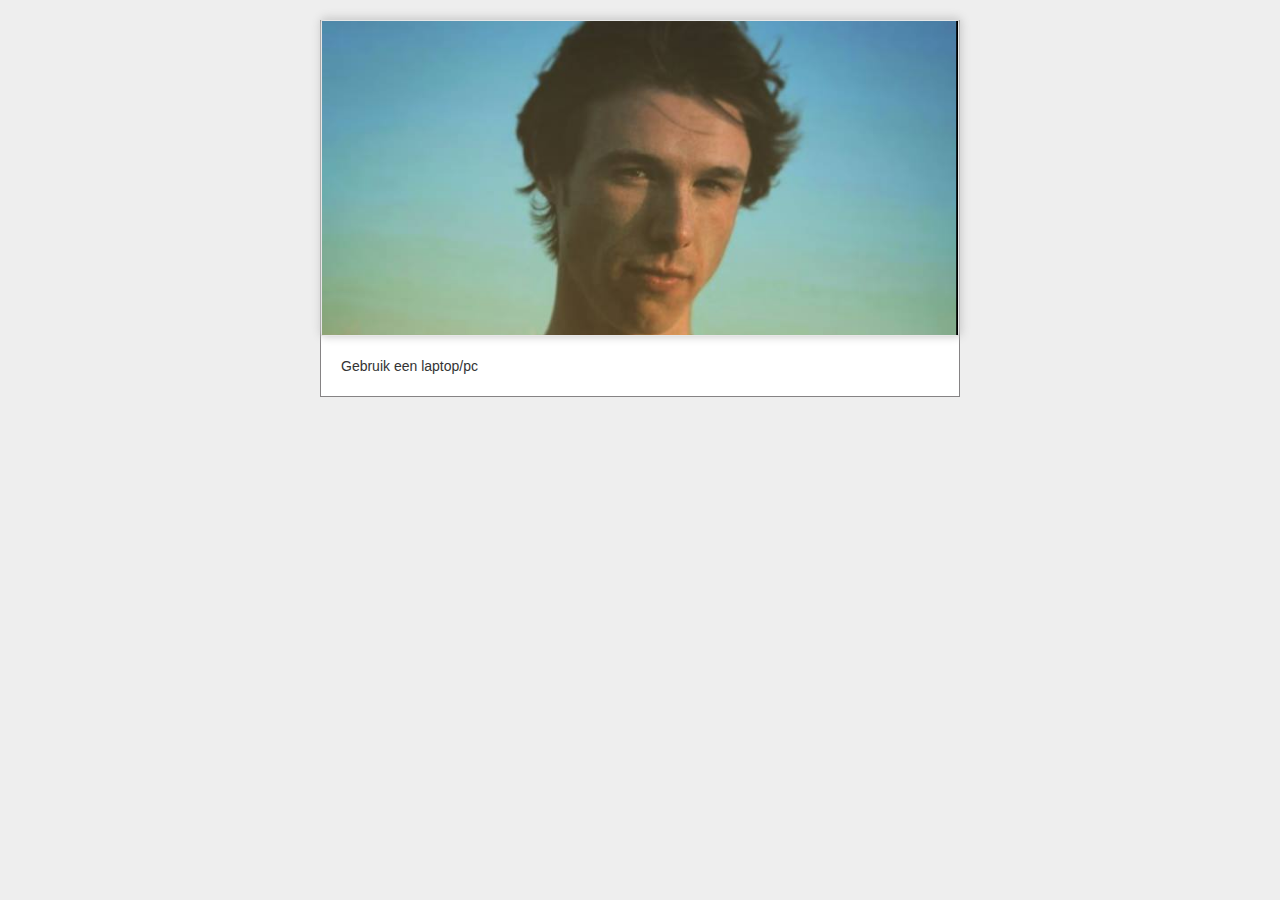
<file: index.html>
<!DOCTYPE html>
<html lang="en">
<head>
  <title>Sinterklaas Tim</title>
  <meta charset="utf-8">
  <meta name="viewport" content="width=device-width, initial-scale=1">
  <link rel="stylesheet" href="https://maxcdn.bootstrapcdn.com/bootstrap/3.3.7/css/bootstrap.min.css">
  <script src="https://ajax.googleapis.com/ajax/libs/jquery/3.2.1/jquery.min.js"></script>
  <script src="https://maxcdn.bootstrapcdn.com/bootstrap/3.3.7/js/bootstrap.min.js"></script>
  <script src="script.js"></script>
  <link rel="stylesheet" href="style.css">
</head>
<body>
	<div class="content">
				
<nav class="navbar navbar-default shadow">
  <div id="header">
    <img src="./images/header2.png" style="width:100%;">
  </div>
  <div class="container-fluid">
    <!-- Brand and toggle get grouped for better mobile display -->

    <!-- Collect the nav links, forms, and other content for toggling -->
  </div><!-- /.container-fluid -->
</nav>

  <div class="tab-content">
      <div id="pre-info">Gebruik een laptop/pc</div>
		  <div class="invis" id="informatie">
		    <h3>Tim.</h3>
		    <p>Welkom bij de grote Sinterklaas easter egg/B25-quiz galore.</p>
        <p>Aan het eind van de rabbithole zit je gedicht.</p>
        <p>Succes.</p>
        <p>Vergeet niet met wie je bent.</p>
        <button onclick="klik()">En klik hier X keer, waarbij X een relevant getal is</button>
        <br />
        <p id="counter"></p>
		  </div>
		</div>
	</div>
</body>
</html>
</file>
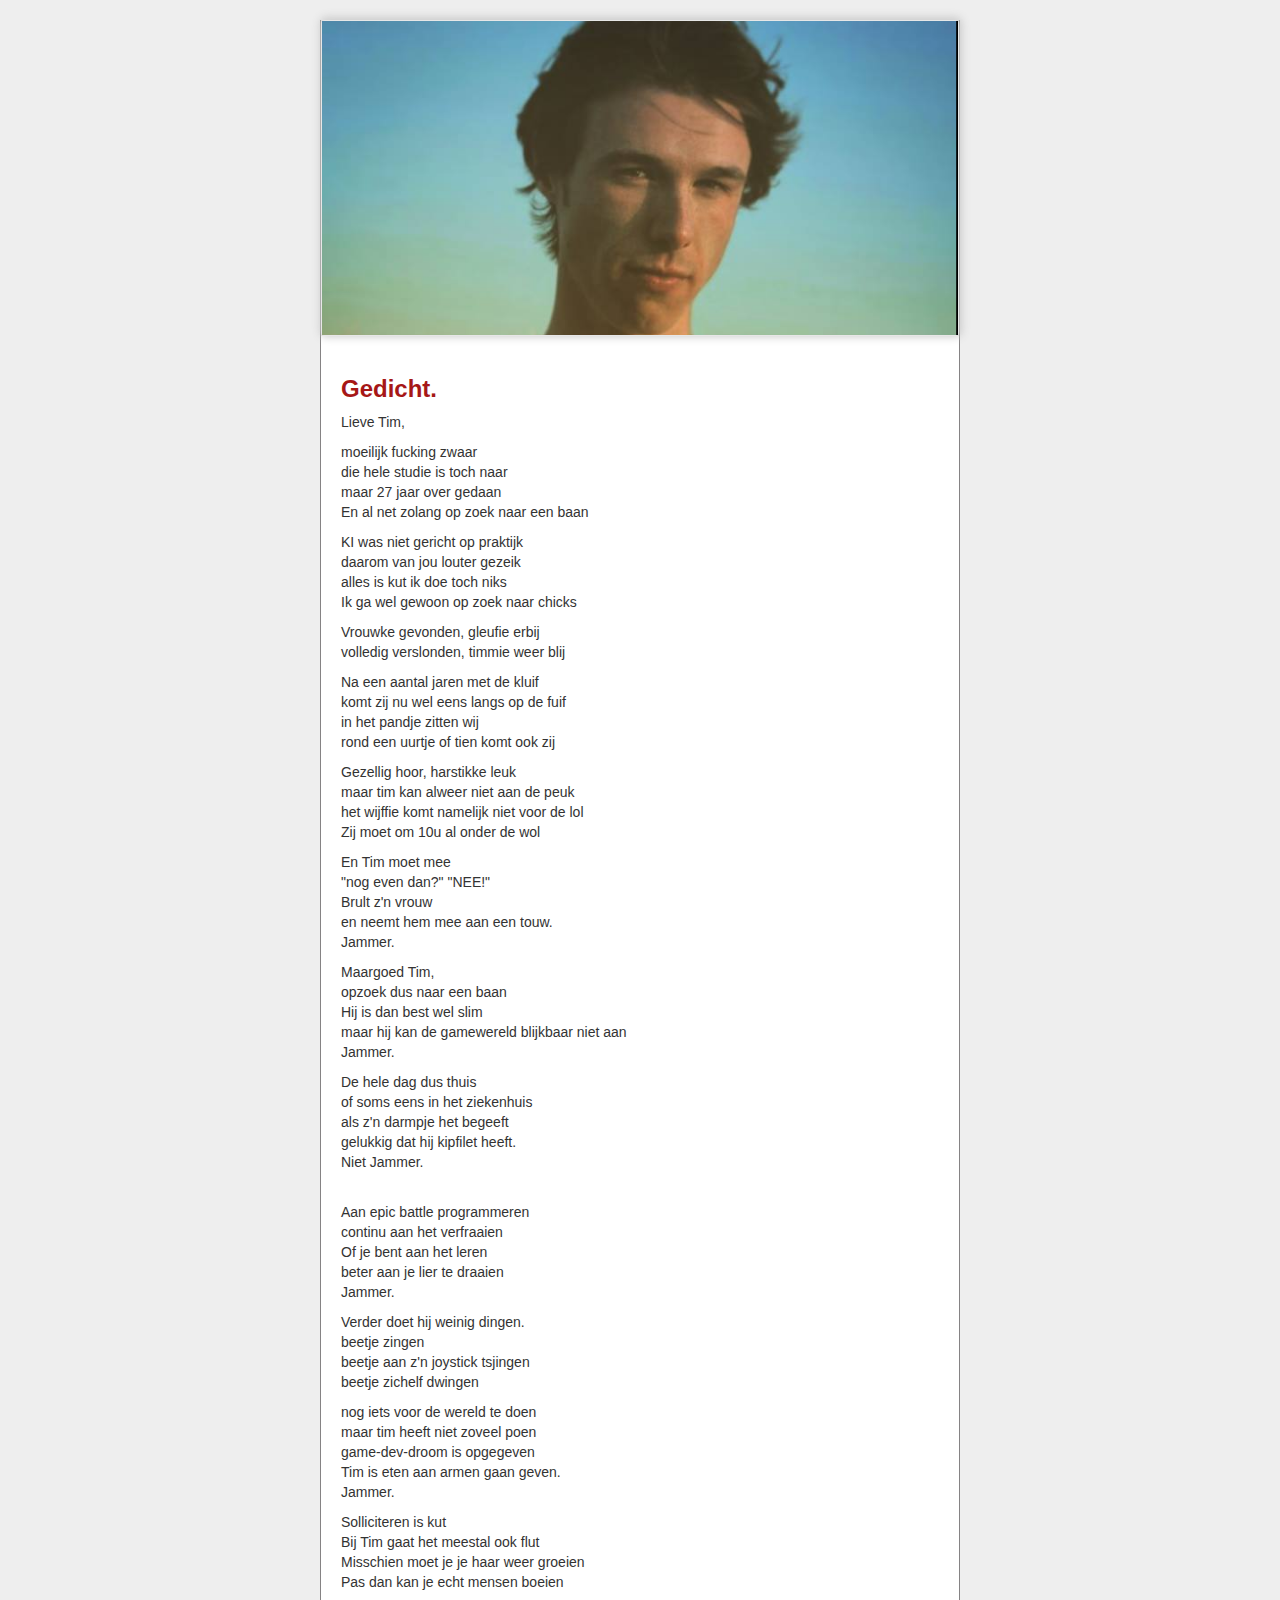
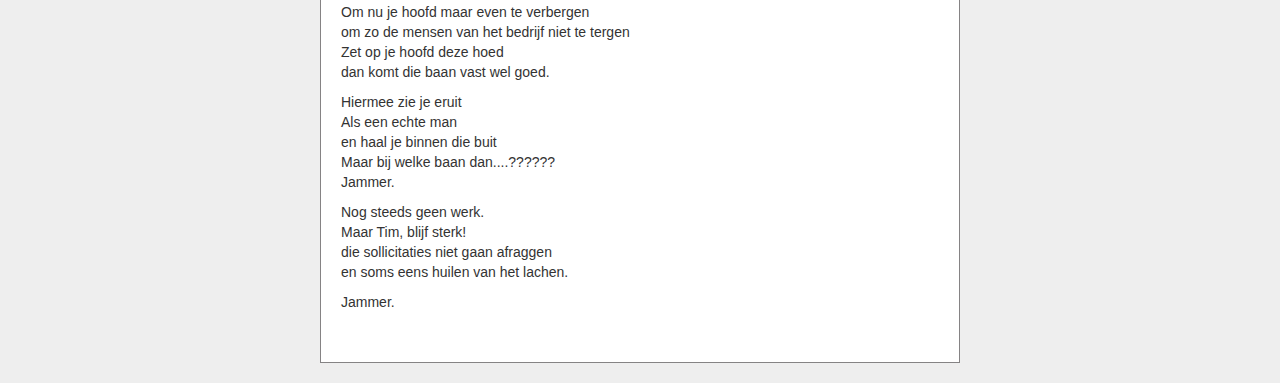
<file: gedicht.html>
<!DOCTYPE html>
<html lang="en">
<head>
  <title>Sinterklaas Tim</title>
  <meta charset="utf-8">
  <meta name="viewport" content="width=device-width, initial-scale=1">
  <link rel="stylesheet" href="https://maxcdn.bootstrapcdn.com/bootstrap/3.3.7/css/bootstrap.min.css">
  <script src="https://ajax.googleapis.com/ajax/libs/jquery/3.2.1/jquery.min.js"></script>
  <script src="https://maxcdn.bootstrapcdn.com/bootstrap/3.3.7/js/bootstrap.min.js"></script>
  <script src="script.js"></script>
  <link rel="stylesheet" href="style.css">
</head>
<body>
	<div class="content">
				
<nav class="navbar navbar-default shadow">
  <div id="header">
    <a href="./stap1.html"><img src="./images/header2.png" style="width:100%;"></a>
  </div>
  <div class="container-fluid">
    <!-- Brand and toggle get grouped for better mobile display -->

    <!-- Collect the nav links, forms, and other content for toggling -->
  </div><!-- /.container-fluid -->
</nav>

  <div class="tab-content">
		  <div id="informatie">
		    <h3>Gedicht.</h3>
          <p>
            Lieve Tim,<br />
            </p><p>
            moeilijk fucking zwaar<br />
            die hele studie is toch naar<br />
            maar 27 jaar over gedaan<br />
            En al net zolang op zoek naar een baan<br />
            </p><p>
            KI was niet gericht op praktijk<br />
            daarom van jou louter gezeik<br />
            alles is kut ik doe toch niks<br />
            Ik ga wel gewoon op zoek naar chicks<br />
            </p><p>
            Vrouwke gevonden, gleufie erbij<br />
            volledig verslonden, timmie weer blij<br />
            </p><p>
            Na een aantal jaren met de kluif<br />
            komt zij nu wel eens langs op de fuif<br />
            in het pandje zitten wij<br />
            rond een uurtje of tien komt ook zij<br />
            </p><p>
            Gezellig hoor, harstikke leuk<br />
            maar tim kan alweer niet aan de peuk<br />
            het wijffie komt namelijk niet voor de lol<br />
            Zij moet om 10u al onder de wol<br />
            </p><p>
            En Tim moet mee<br />
            "nog even dan?" "NEE!"<br />
            Brult z'n vrouw<br />
            en neemt hem mee aan een touw.<br />
            Jammer.<br />
            </p><p>
            Maargoed Tim,<br />
            opzoek dus naar een baan<br />
            Hij is dan best wel slim<br />
            maar hij kan de gamewereld blijkbaar niet aan<br />
            Jammer.<br />
            </p><p>
            De hele dag dus thuis<br />
            of soms eens in het ziekenhuis<br />
            als z'n darmpje het begeeft<br />
            gelukkig dat hij kipfilet heeft.<br />
            Niet Jammer.<br />
            </p><p><br />
            Aan epic battle programmeren<br />
            continu aan het verfraaien<br />
            Of je bent aan het leren<br />
            beter aan je lier te draaien<br />
            Jammer.<br />
            </p><p>
            Verder doet hij weinig dingen.<br />
            beetje zingen<br />
            beetje aan z'n joystick tsjingen<br />
            beetje zichelf dwingen<br />
            </p><p>
            nog iets voor de wereld te doen<br />
            maar tim heeft niet zoveel poen<br />
            game-dev-droom is opgegeven<br />
            Tim is eten aan armen gaan geven.<br />
            Jammer.<br />
            </p><p>
            Solliciteren is kut<br />
            Bij Tim gaat het meestal ook flut<br />
            Misschien moet je je haar weer groeien<br />
            Pas dan kan je echt mensen boeien<br />
            </p><p>
            Om nu je hoofd maar even te verbergen<br />
            om zo de mensen van het bedrijf niet te tergen<br />
            Zet op je hoofd deze hoed<br />
            dan komt die baan vast wel goed.<br />
            </p><p>
            Hiermee zie je eruit<br />
            Als een echte man<br />
            en haal je binnen die buit<br />
            Maar bij welke baan dan....??????<br />
            Jammer.<br />
            </p><p>
            Nog steeds geen werk.<br />
            Maar Tim, blijf sterk!<br />
            die sollicitaties niet gaan afraggen<br />
            en soms eens huilen van het lachen.<br />
            </p><p>
            Jammer.<br />
            <br />
		  </div>
		</div>
	</div>
</body>
</html>
</file>
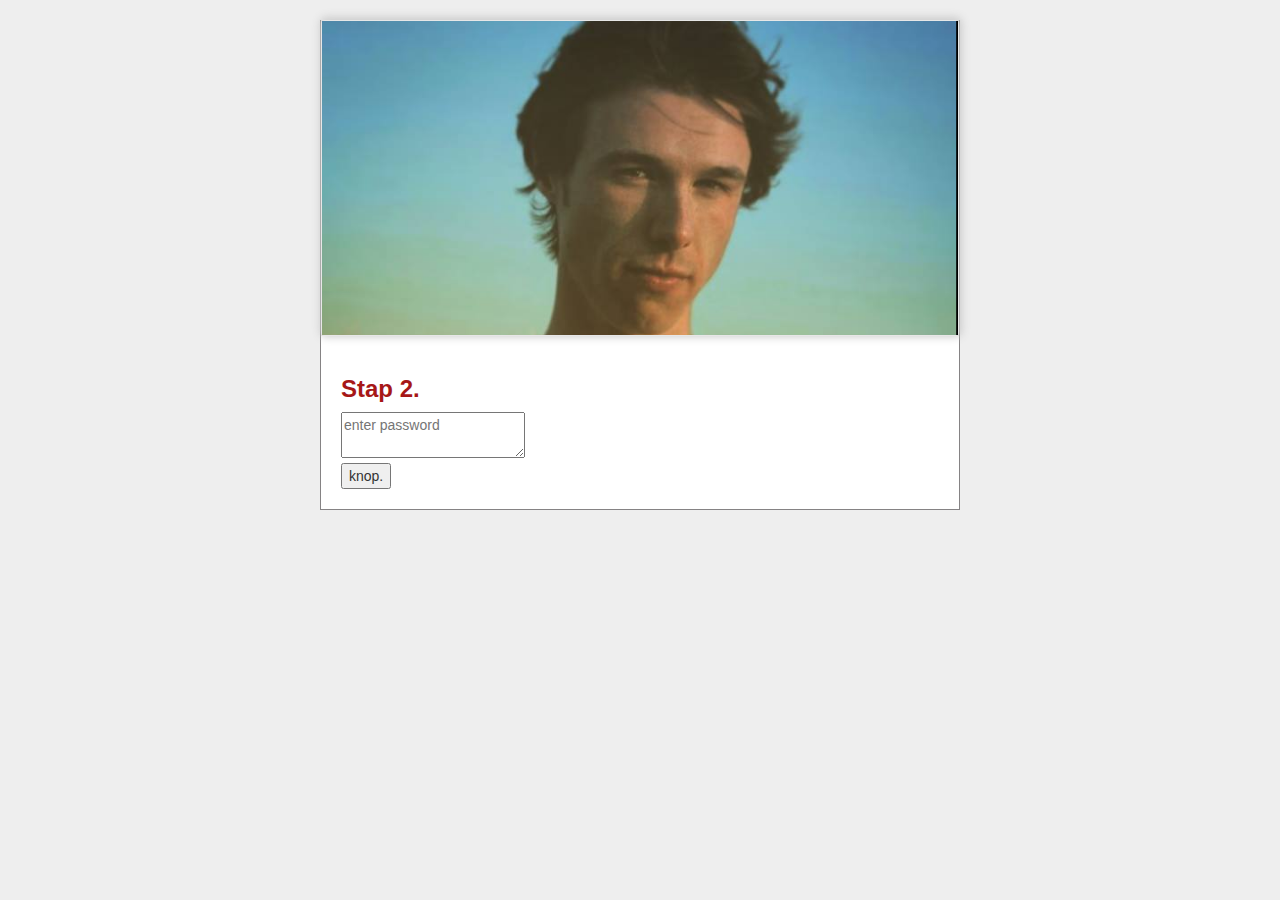
<file: stap2.html>
<!DOCTYPE html>
<html lang="en">
<head>
  <title>Sinterklaas Tim</title>
  <meta charset="utf-8">
  <meta name="viewport" content="width=device-width, initial-scale=1">
  <link rel="stylesheet" href="https://maxcdn.bootstrapcdn.com/bootstrap/3.3.7/css/bootstrap.min.css">
  <script src="https://ajax.googleapis.com/ajax/libs/jquery/3.2.1/jquery.min.js"></script>
  <script src="https://maxcdn.bootstrapcdn.com/bootstrap/3.3.7/js/bootstrap.min.js"></script>
  <script src="script.js"></script>
  <link rel="stylesheet" href="style.css">
</head>
<body>
	<div class="content">
				
<nav class="navbar navbar-default shadow">
  <div id="header">
    <a href="./index.html"><img src="./images/header2.png" style="width:100%;"></a>
  </div>
  <div class="container-fluid">
    <!-- Brand and toggle get grouped for better mobile display -->

    <!-- Collect the nav links, forms, and other content for toggling -->
  </div><!-- /.container-fluid -->
</nav>

  <div class="tab-content">
		  <div id="informatie">
		    <h3>Stap 2.</h3>
        <textarea placeholder="enter password" id="password"></textarea><br />
        <button onclick="passwordCheck()">knop.</button>
		  </div>
		</div>
	</div>
</body>
</html>
</file>
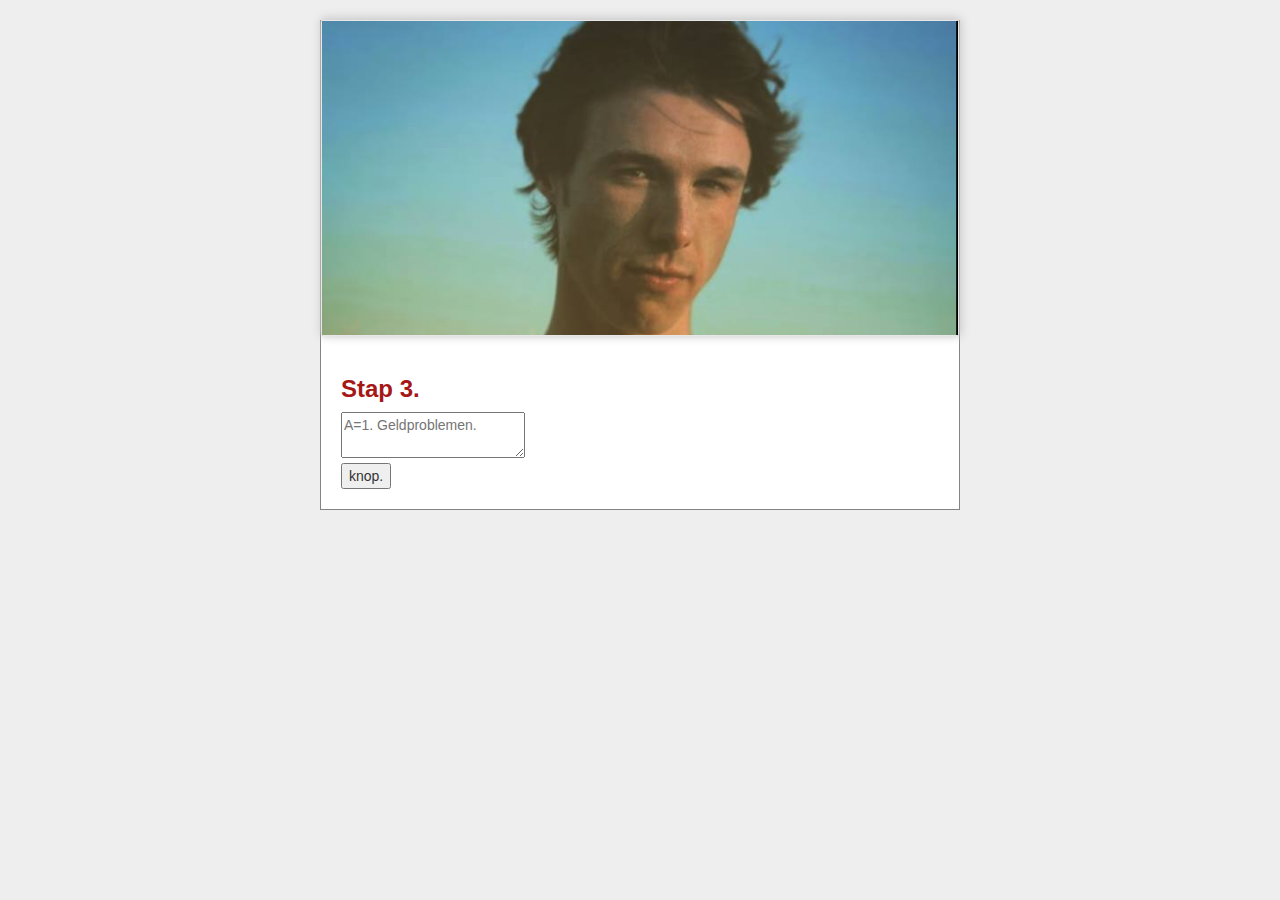
<file: stap3.html>
<!DOCTYPE html>
<html lang="en">
<head>
  <title>Sinterklaas Tim</title>
  <meta charset="utf-8">
  <meta name="viewport" content="width=device-width, initial-scale=1">
  <link rel="stylesheet" href="https://maxcdn.bootstrapcdn.com/bootstrap/3.3.7/css/bootstrap.min.css">
  <script src="https://ajax.googleapis.com/ajax/libs/jquery/3.2.1/jquery.min.js"></script>
  <script src="https://maxcdn.bootstrapcdn.com/bootstrap/3.3.7/js/bootstrap.min.js"></script>
  <script src="script.js"></script>
  <link rel="stylesheet" href="style.css">
</head>
<body>
	<div class="content">
				
<nav class="navbar navbar-default shadow">
  <div id="header">
    <a href="./index.html"><img src="./images/header2.png" style="width:100%;"></a>
  </div>
  <div class="container-fluid">
    <!-- Brand and toggle get grouped for better mobile display -->

    <!-- Collect the nav links, forms, and other content for toggling -->
  </div><!-- /.container-fluid -->
</nav>

  <div class="tab-content">
		  <div id="informatie">
		    <h3>Stap 3.</h3>
        <textarea placeholder="A=1. Geldproblemen." id="geldproblemen"></textarea><br />
        <button onclick="geldCheck()">knop.</button>
		  </div>
		</div>
	</div>
</body>
</html>
</file>
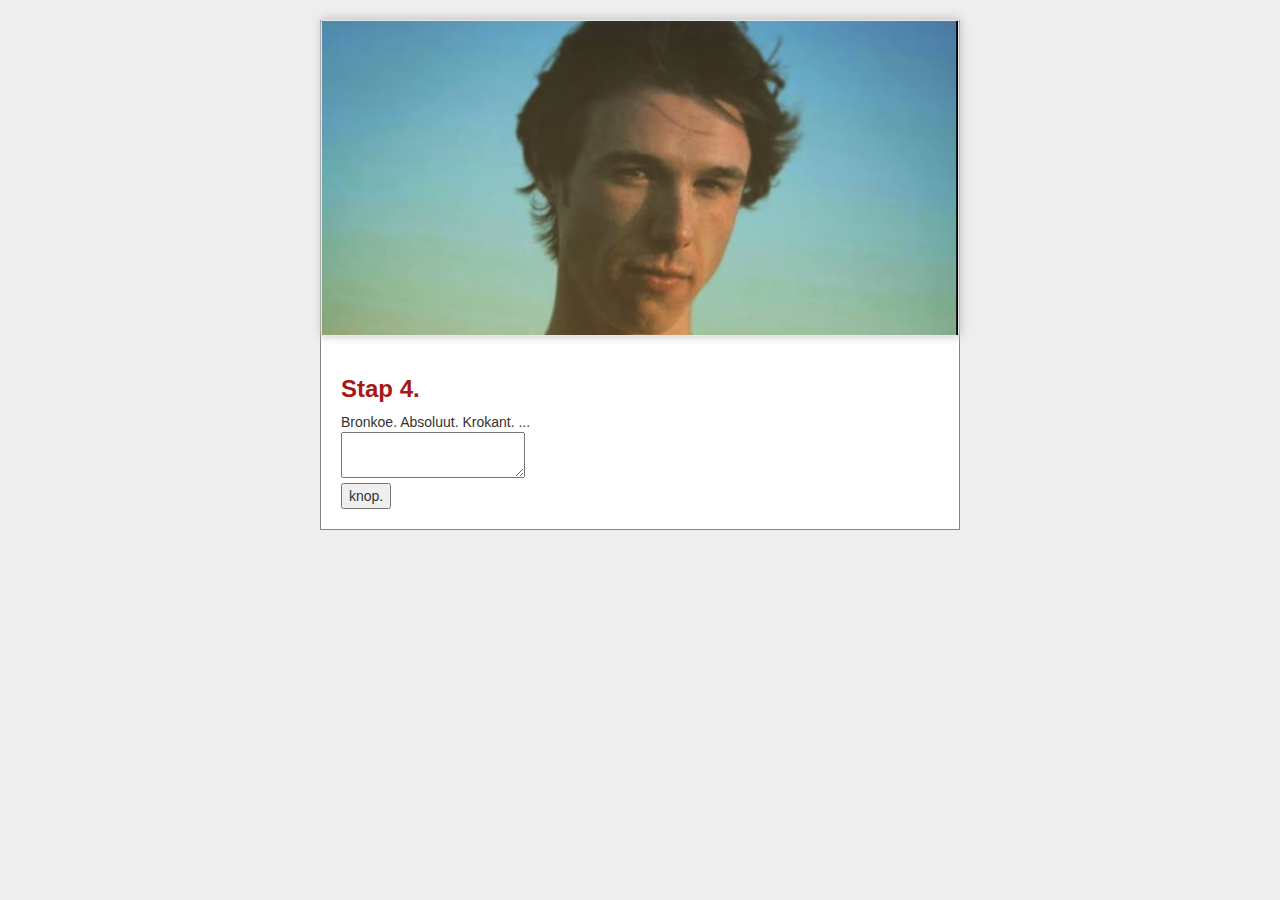
<file: stap4.html>
<!DOCTYPE html>
<html lang="en">
<head>
  <title>Sinterklaas Tim</title>
  <meta charset="utf-8">
  <meta name="viewport" content="width=device-width, initial-scale=1">
  <link rel="stylesheet" href="https://maxcdn.bootstrapcdn.com/bootstrap/3.3.7/css/bootstrap.min.css">
  <script src="https://ajax.googleapis.com/ajax/libs/jquery/3.2.1/jquery.min.js"></script>
  <script src="https://maxcdn.bootstrapcdn.com/bootstrap/3.3.7/js/bootstrap.min.js"></script>
  <script src="script.js"></script>
  <link rel="stylesheet" href="style.css">
</head>
<body>
	<div class="content">
				
<nav class="navbar navbar-default shadow">
  <div id="header">
    <a href="https://www.youtube.com/watch?v=3Hos8HA7x3o"><img src="./images/header2.png" style="width:100%;"></a>
  </div>
  <div class="container-fluid">
    <!-- Brand and toggle get grouped for better mobile display -->

    <!-- Collect the nav links, forms, and other content for toggling -->
  </div><!-- /.container-fluid -->
</nav>

  <div class="tab-content">
		  <div id="informatie">
		    <h3>Stap 4.</h3>
        Bronkoe. Absoluut. Krokant. ... <br />
        <textarea id="heerlijk"></textarea><br />
        <button onclick="heerlijk()">knop.</button>
		  </div>
		</div>
	</div>
</body>
</html>
</file>
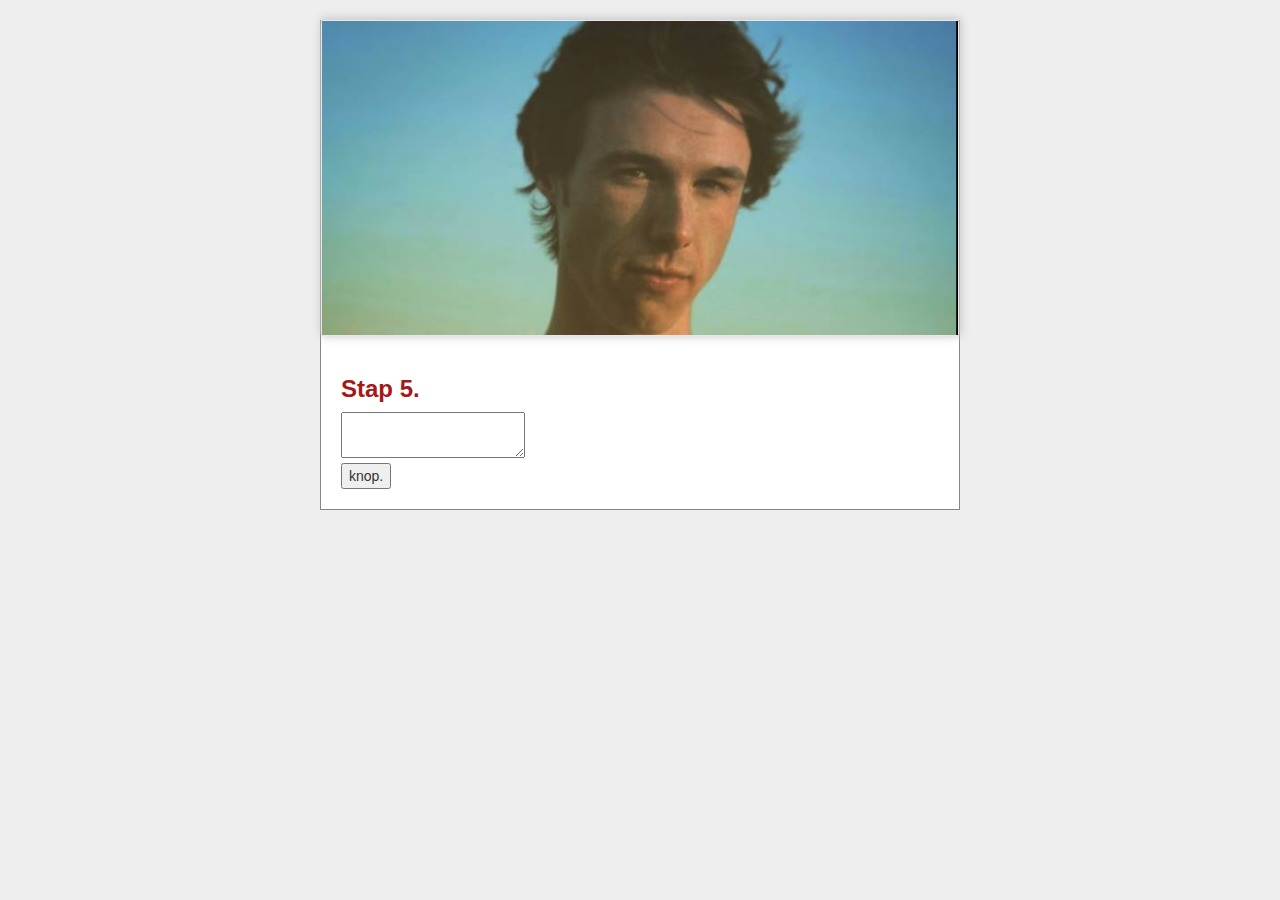
<file: stap5.html>
<!DOCTYPE html>
<html lang="en">
<head>
  <title>Sinterklaas Tim</title>
  <meta charset="utf-8">
  <meta name="viewport" content="width=device-width, initial-scale=1">
  <link rel="stylesheet" href="https://maxcdn.bootstrapcdn.com/bootstrap/3.3.7/css/bootstrap.min.css">
  <script src="https://ajax.googleapis.com/ajax/libs/jquery/3.2.1/jquery.min.js"></script>
  <script src="https://maxcdn.bootstrapcdn.com/bootstrap/3.3.7/js/bootstrap.min.js"></script>
  <script src="script.js"></script>
  <link rel="stylesheet" href="style.css">
</head>
<body>
	<div class="content">
				
<nav class="navbar navbar-default shadow">
  <div id="header">
    <a href="./tussenstap.html"><img src="./images/header2.png" style="width:100%;"></a>
  </div>
  <div class="container-fluid">
    <!-- Brand and toggle get grouped for better mobile display -->

    <!-- Collect the nav links, forms, and other content for toggling -->
  </div><!-- /.container-fluid -->
</nav>

  <div class="tab-content">
		  <div id="informatie">
		    <h3>Stap 5.</h3>
        <textarea id="odz"></textarea><br />
        <button onclick="odz()">knop.</button>
		  </div>
		</div>
	</div>
</body>
</html>
</file>
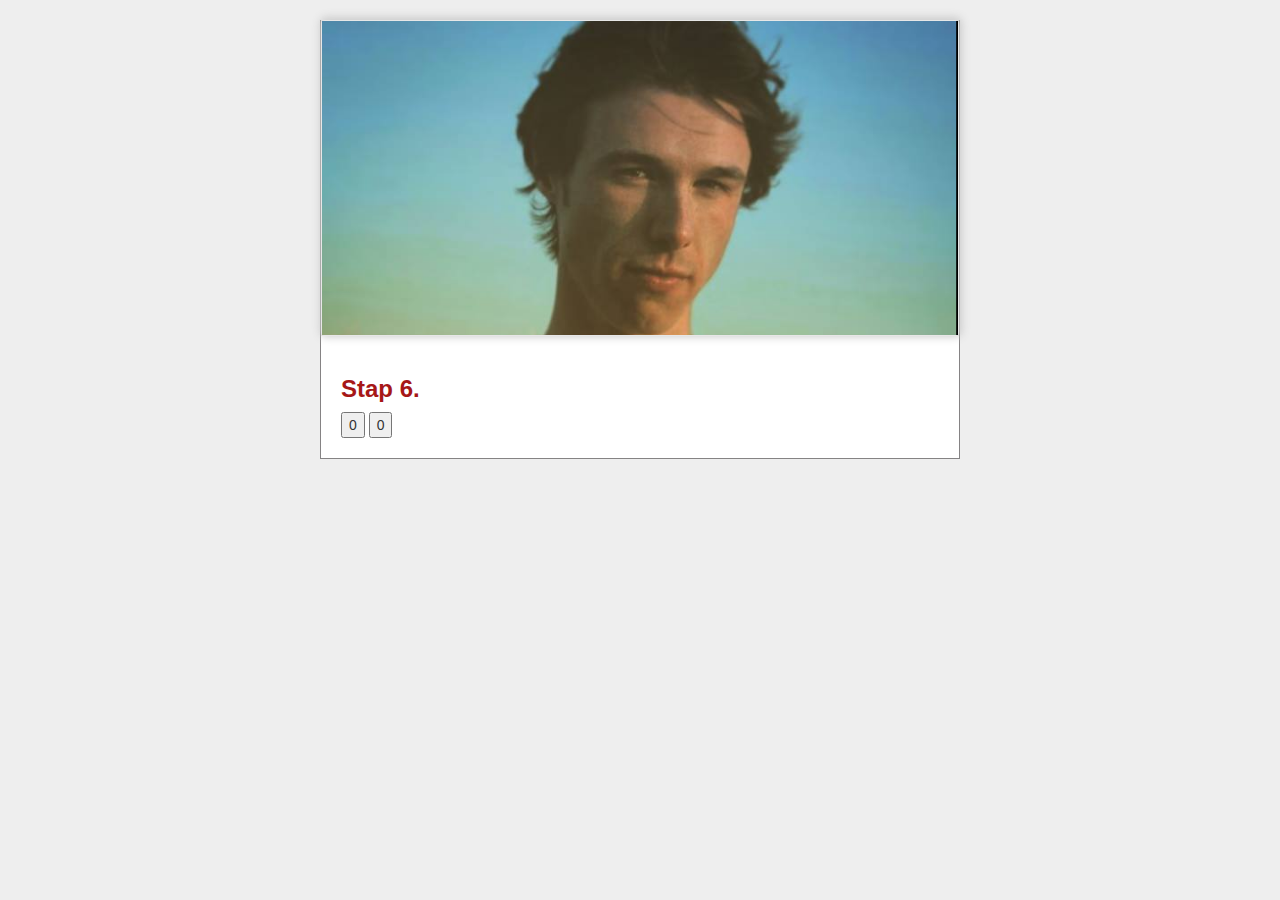
<file: stap6.html>
<!DOCTYPE html>
<html lang="en">
<head>
  <title>Sinterklaas Tim</title>
  <meta charset="utf-8">
  <meta name="viewport" content="width=device-width, initial-scale=1">
  <link rel="stylesheet" href="https://maxcdn.bootstrapcdn.com/bootstrap/3.3.7/css/bootstrap.min.css">
  <script src="https://ajax.googleapis.com/ajax/libs/jquery/3.2.1/jquery.min.js"></script>
  <script src="https://maxcdn.bootstrapcdn.com/bootstrap/3.3.7/js/bootstrap.min.js"></script>
  <script src="script.js"></script>
  <link rel="stylesheet" href="style.css">
</head>
<body>
	<div class="content">
				
<nav class="navbar navbar-default shadow">
  <div id="header">
   <a href="./index.html"><img src="./images/header2.png" style="width:100%;"></a>
  </div>
  <div class="container-fluid">
    <!-- Brand and toggle get grouped for better mobile display -->

    <!-- Collect the nav links, forms, and other content for toggling -->
  </div><!-- /.container-fluid -->
</nav>

  <div class="tab-content">
		  <div id="informatie">
		    <h3>Stap 6.</h3>
        <button id="tienen" onclick="tienenPlus()">knop.</button>
        <button id="enen" onclick="enenPlus()">knop.</button>
        <p id="b26" class="invis">B26?!?!?!?!?!?! NEEEEEEEEEEEEEEEEEEEEEEEEEEEEEEEEEEEEEEEEEEEEEEEEEEEEEEEEEEEE</p>
        <p id="gehaald" class="invis">
          25. Je hebt het gered m'n jongen. Geniet van het gedicht<a href="./gedicht.html">.</a>
        </p>
		  </div>
		</div>
	</div>
</body>
</html>
</file>
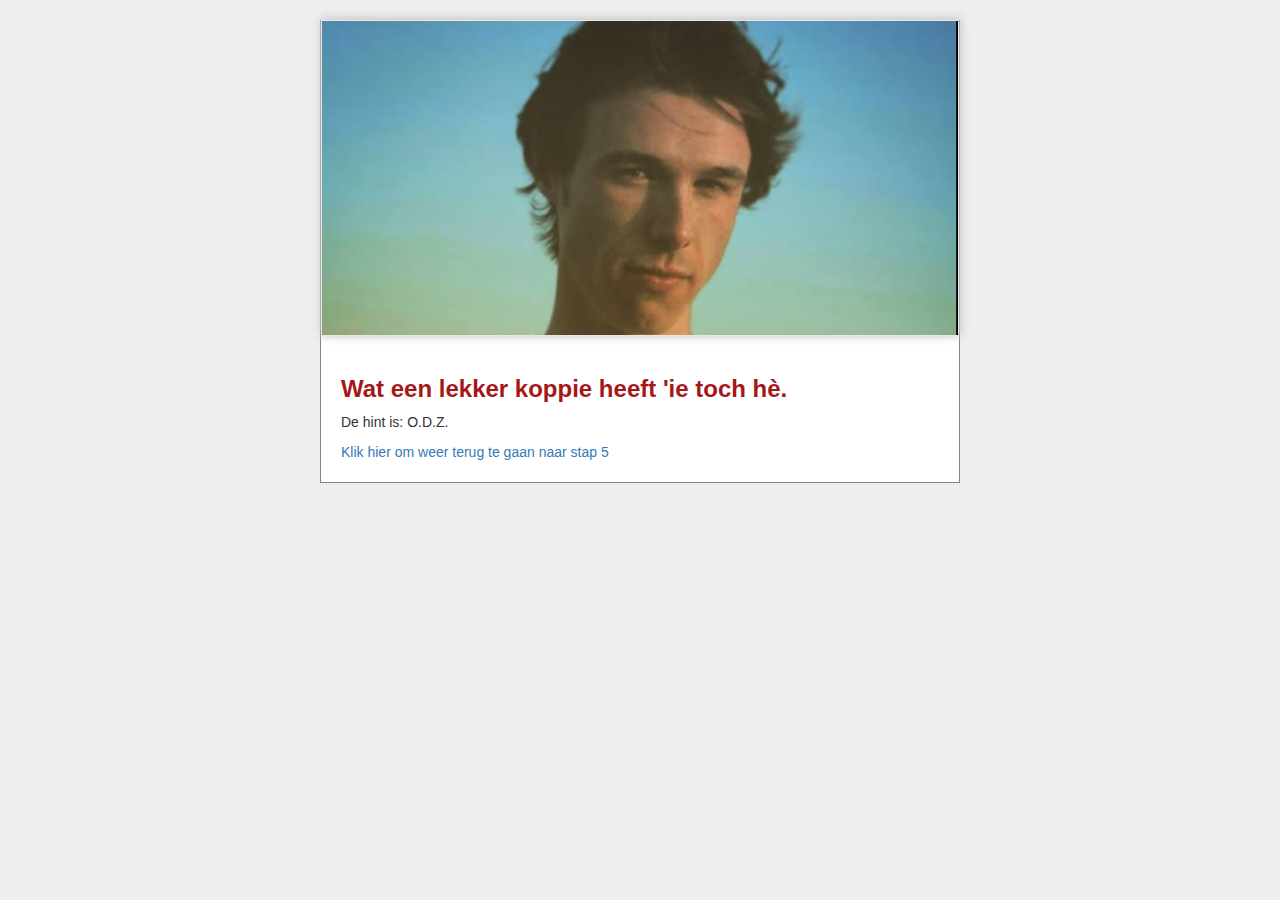
<file: tussenstap.html>
<!DOCTYPE html>
<html lang="en">
<head>
  <title>Sinterklaas Tim</title>
  <meta charset="utf-8">
  <meta name="viewport" content="width=device-width, initial-scale=1">
  <link rel="stylesheet" href="https://maxcdn.bootstrapcdn.com/bootstrap/3.3.7/css/bootstrap.min.css">
  <script src="https://ajax.googleapis.com/ajax/libs/jquery/3.2.1/jquery.min.js"></script>
  <script src="https://maxcdn.bootstrapcdn.com/bootstrap/3.3.7/js/bootstrap.min.js"></script>
  <script src="script.js"></script>
  <link rel="stylesheet" href="style.css">
</head>
<body>
	<div class="content">
				
<nav class="navbar navbar-default shadow">
  <div id="header">
    <a href="./tussenstap.html"><img src="./images/header2.png" style="width:100%;"></a>
  </div>
  <div class="container-fluid">
    <!-- Brand and toggle get grouped for better mobile display -->

    <!-- Collect the nav links, forms, and other content for toggling -->
  </div><!-- /.container-fluid -->
</nav>

  <div class="tab-content">
		  <div id="informatie">
		    <h3>Wat een lekker koppie heeft 'ie toch hè.</h3>
        <p>De hint is: O.D.Z.</p>
        <a href="./stap5.html">Klik hier om weer terug te gaan naar stap 5</a>
		  </div>
		</div>
	</div>
</body>
</html>
</file>
<file: style.css>
body {
    background-color: #eee;
    font-family: Verdana, Tahoma, sans-serif;
} 
h1, h2, h3, h4{
  font-weight: bold;
  color: #a61717;
}
.content{
  width:50%;  
  margin:auto;
  margin-top:20px;
  margin-bottom:20px;
    border-style:solid;
    border-width:1px;
    border-color:#858384;
    border-top:none;
}

.tab-content{
    background-color: #fff;
    padding:20px; 
}


@media screen and (max-width:1200px){
  .content{
      width:75%;
      margin-top:0;
    }
}

@media screen and (max-width:800px){
  .content{
      width:100%;
    }
}

#inschrijven, #form{
  height:10000px;
}

#form{
  width:100%;
}

.navbar{
    margin-bottom:0;
}

#logocontainer {
    position:relative;
    display: block;
    margin:auto;
    height:50px;
    width:50px;
}

.navbar-toggle{
  float:left;
  margin-left:10px;
}
.penis{

}

::-webkit-scrollbar { 
    display: none; 
}

.shadow {
  -webkit-box-shadow: 1px -1px 8px 2px #ccc;  /* Safari 3-4, iOS 4.0.2 - 4.2, Android 2.3+ */
  -moz-box-shadow:    1px -1px 8px 2px #ccc;  /* Firefox 3.5 - 3.6 */
  box-shadow:         1px -1px 8px 2px #ccc;  /* Opera 10.5, IE 9, Firefox 4+, Chrome 6+, iOS 5 */
}

input{
  margin-top:20px;
}

.invis{
  display:none;
}

.button{
  -webkit-appearance: button;
    -moz-appearance: button;
    appearance: button;
    text-decoration: none;
    color: initial;
    padding:2px;
}
.button:hover{
  text-decoration: none;
};
</file>
